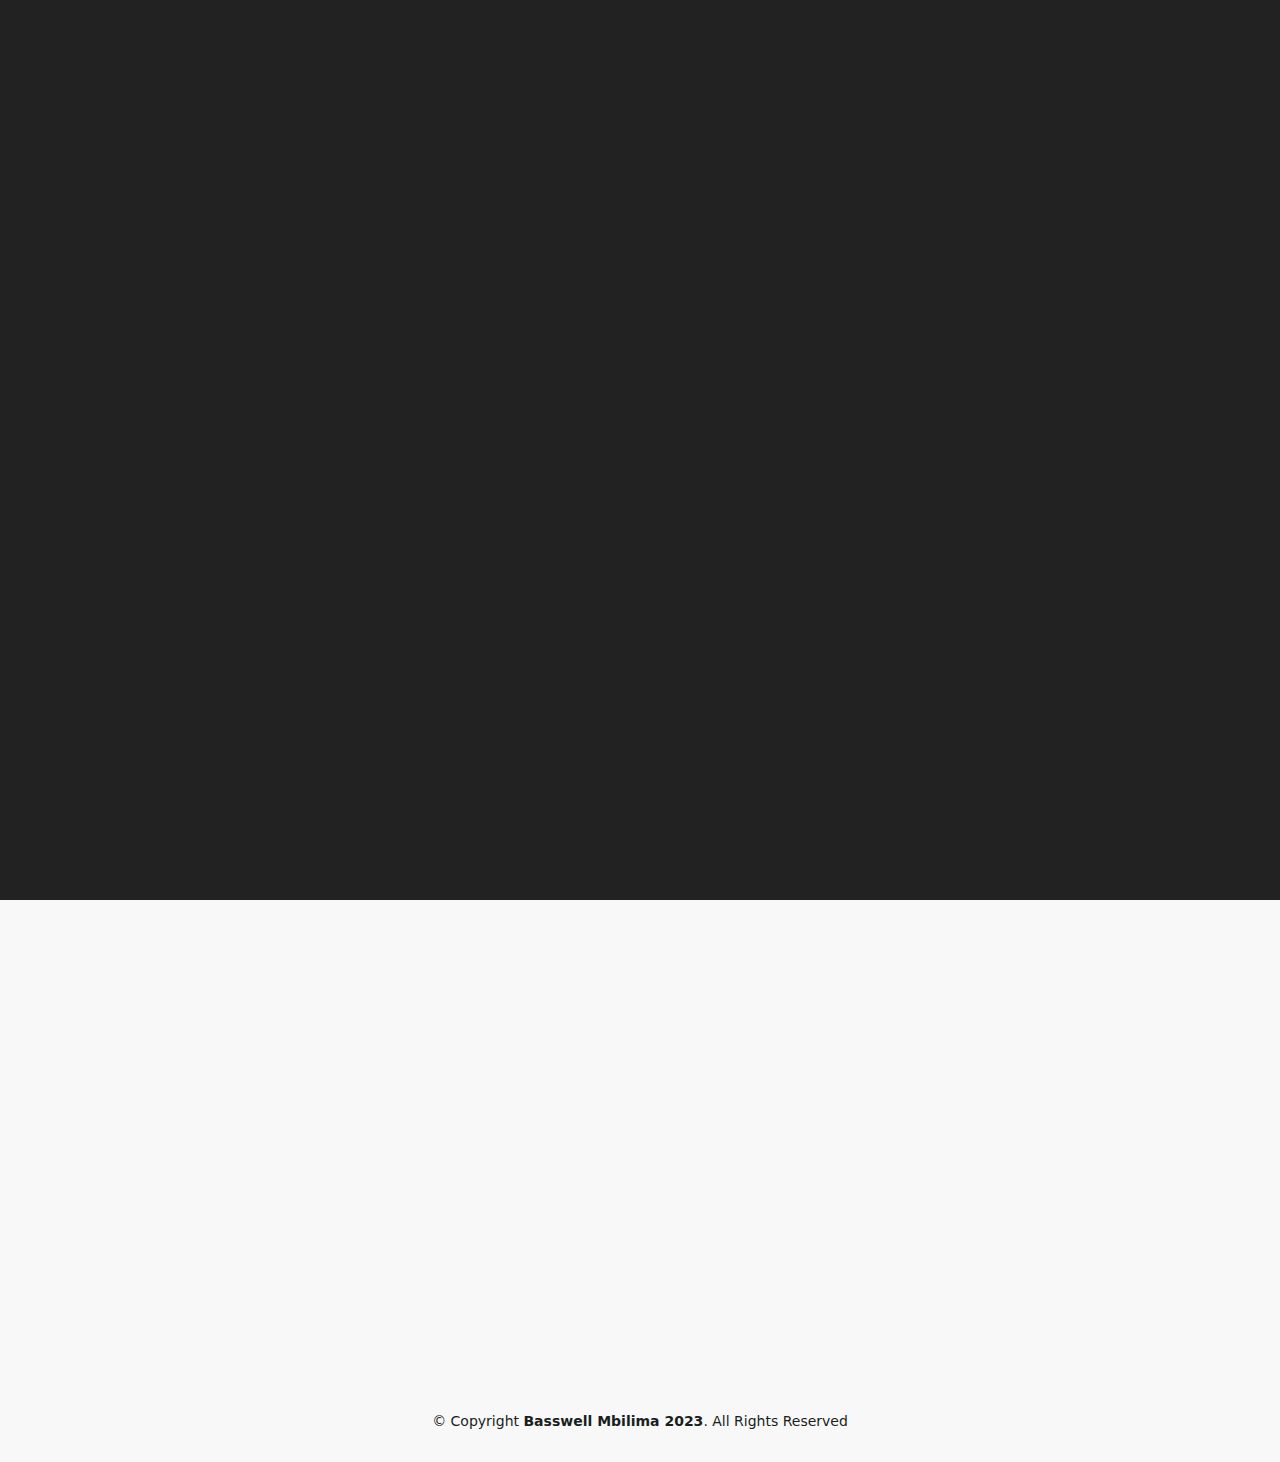
<file: bass/video.html>
<!DOCTYPE html>
<html lang="en">

<head>
  <meta charset="utf-8">
  <meta content="width=device-width, initial-scale=1.0" name="viewport">

  <title>Basswell Mbilima Designs</title>
  <meta content="" name="description">
  <meta content="" name="keywords">

  <!-- Favicons -->
  <link href="assets/img/favicon.png" rel="icon">
  <link href="assets/img/apple-touch-icon.png" rel="apple-touch-icon">

  <!-- Google Fonts -->
  <!-- <link rel="preconnect" href="https://fonts.googleapis.com">
  <link rel="preconnect" href="https://fonts.gstatic.com" crossorigin>
  <link href="https://fonts.googleapis.com/css2?family=Open+Sans:ital,wght@0,300;0,400;0,500;0,600;0,700;1,300;1,400;1,600;1,700&family=Inter:ital,wght@0,300;0,400;0,500;0,600;0,700;1,300;1,400;1,500;1,600;1,700&family=Cardo:ital,wght@0,400;0,700;1,400&display=swap" rel="stylesheet"> -->

  <!-- Poppins font importing -->
  <link rel="preconnect" href="https://fonts.googleapis.com">
  <link rel="preconnect" href="https://fonts.gstatic.com" crossorigin>
  <link href="https://fonts.googleapis.com/css2?family=Poppins:wght@300;400;500;600&display=swap" rel="stylesheet">

  <!-- Vendor CSS Files -->
  <link href="assets/vendor/bootstrap/css/bootstrap.min.css" rel="stylesheet">
  <link href="assets/vendor/bootstrap-icons/bootstrap-icons.css" rel="stylesheet">
  <link href="assets/vendor/swiper/swiper-bundle.min.css" rel="stylesheet">
  <link href="assets/vendor/glightbox/css/glightbox.min.css" rel="stylesheet">
  <link href="assets/vendor/aos/aos.css" rel="stylesheet">

  <!-- Main CSS File -->
  <link href="assets/css/main.css" rel="stylesheet">

  <style>
    .video-container {
    position: relative;
    padding-bottom: 56.25%; /* 16:9 aspect ratio */
    height: 0;
    overflow: hidden;
    }

    .video-container iframe {
        position: absolute;
        top: 0;
        left: 0;
        width: 100%;
        height: 100%;
        max-width: 854px; /* Set the maximum width for the video */
        max-height: 480px; /* Set the maximum height for the video */
    }

  </style>
  



</head>

<body>

  <!-- ======= Header ======= -->
  <header id="header" class="header d-flex align-items-center fixed-top">
    <div class="container-fluid d-flex align-items-center justify-content-between">

      <a href="index.html" class="logo d-flex align-items-center  me-auto me-lg-0">
        <!-- Uncomment the line below if you also wish to use an image logo -->
        <!-- <img src="assets/img/logo.png" alt=""> -->
        <i class="bi bi-camera"></i>
        <h1>Basswell Mbilima</h1>
      </a>
    
      <div class="header-social-links">
        <a href="#" class="twitter"><i class="bi bi-twitter"></i></a>
        <a href="#" class="facebook"><i class="bi bi-facebook"></i></a>
        <a href="#" class="instagram"><i class="bi bi-instagram"></i></a>
        <a href="#" class="linkedin"><i class="bi bi-linkedin"></i></i></a>
      </div>
      <i class="mobile-nav-toggle mobile-nav-show bi bi-list"></i>
      <i class="mobile-nav-toggle mobile-nav-hide d-none bi bi-x"></i>

    </div>
  </header><!-- End Header -->

  <!-- ======= Hero Section ======= -->
  <section id="hero" class="hero d-flex flex-column justify-content-center align-items-center" data-aos="fade" data-aos-delay="1500">
    <div class="container">
      <div class="row justify-content-center">
        <div class="col-sm-20 text-center">
          <h2><span>Videography</span></h2>
          <p><a href="index.html">Graphic Design | </a><a href="video.html">Videography</a></p>
          <a href="contact.html" class="btn-get-started">Contact Me</a>
        </div>
      </div>
    </div>
  </section><!-- End Hero Section -->

  <div class="container">
    <div class="row justify-content-center">
        <div class="col-12 col-md-9">
            <div class="embed-responsive embed-responsive-16by9">
                <h4>Cyberverse Capture The Flag</h4>
                <div class="video-container">
                    <iframe class="embed-responsive-item" src="https://drive.google.com/file/d/1KwaGHBSayhzpGqNWEK6s0fWTcvxpW6ws/preview" allow="autoplay"></iframe>
                </div>
            </div>
        </div>
    </div>
    <br>
    <div class="row justify-content-center">
        <div class="col-12 col-md-9">
            <div class="embed-responsive embed-responsive-16by9">
                <h4>ICTAZ T-SHIRT LAUNCH</h4>
                <div class="video-container">
                    <iframe class="embed-responsive-item" src="https://drive.google.com/file/d/1CugJFG7LJzPVZZJYwte85T1tPIpDlk_9/preview" allow="autoplay"></iframe>
                </div>
            </div>
        </div>
    </div>
</div>




 
  

  <!-- ======= Footer ======= -->
  <footer id="footer" class="footer">
    <div class="container">
      <div class="copyright">
        &copy; Copyright <strong><span>Basswell Mbilima 2023</span></strong>. All Rights Reserved
      </div>
  
    </div>
  </footer><!-- End Footer -->

  <a href="#" class="scroll-top d-flex align-items-center justify-content-center"><i class="bi bi-arrow-up-short"></i></a>

  <div id="preloader">
    <div class="line"></div>
  </div>

  <!-- Vendor JS Files -->
  <script src="assets/vendor/bootstrap/js/bootstrap.bundle.min.js"></script>
  <script src="assets/vendor/swiper/swiper-bundle.min.js"></script>
  <script src="assets/vendor/glightbox/js/glightbox.min.js"></script>
  <script src="assets/vendor/aos/aos.js"></script>
  <script src="assets/vendor/php-email-form/validate.js"></script>

  <!-- Main JS File -->
  <script src="assets/js/main.js"></script>

</body>

</html>
</file>
<file: bass/assets/css/main.css>
/**
* Template Name: PhotoFolio
* Updated: Sep 18 2023 with Bootstrap v5.3.2
* Template URL: https://bootstrapmade.com/photofolio-bootstrap-photography-website-template/
* Author: BootstrapMade.com
* License: https://bootstrapmade.com/license/
*/

/*--------------------------------------------------------------
# Set main reusable colors and fonts using CSS variables
# Learn more about CSS variables at https://developer.mozilla.org/en-US/docs/Web/CSS/Using_CSS_custom_properties
--------------------------------------------------------------*/
/* Fonts */
:root {
  --font-default: "Open Sans", system-ui, -apple-system, "Segoe UI", Roboto, "Helvetica Neue", Arial, "Noto Sans", "Liberation Sans", sans-serif, "Apple Color Emoji", "Segoe UI Emoji", "Segoe UI Symbol", "Noto Color Emoji";
  --font-primary: "Poppins", sans-serif;
  --font-secondary: "Poppins", sans-serif;
}

/* Colors */
:root {
  --color-default: #222222;
  --color-primary: #222222;
  --color-secondary: #222222;
}

/* Smooth scroll behavior */
:root {
  scroll-behavior: smooth;
}

/*--------------------------------------------------------------
# General
--------------------------------------------------------------*/
body {
  font-family: var(--font-default);
  color: var(--color-default);
  background-color: #F8F8F8;
}

a {
  color: var(--color-primary);
  text-decoration: none;
}

a:hover {
  color: #32cf93;
  text-decoration: none;
}

h1,
h2,
h3,
h4,
h5,
h6 {
  font-family: var(--font-primary);
}

/*--------------------------------------------------------------
# Sections & Section Header
--------------------------------------------------------------*/
.section-header {
  padding-bottom: 40px;
}

.section-header h2 {
  font-size: 10px;
  font-weight: 500;
  padding: 0;
  line-height: 1px;
  margin: 0 0 5px 0;
  letter-spacing: 2px;
  text-transform: uppercase;
  color: #181F1C;
  font-family: var(--font-primary);
}

.section-header h2::after {
  content: "";
  width: 120px;
  height: 1px;
  display: inline-block;
  background: #181F1C;
  margin: 4px 10px;
}

.section-header p {
  margin: 0;
  margin: 0;
  font-size: 36px;
  font-weight: 700;
  font-family: var(--font-secondary);
  color: #222222;
}

/*--------------------------------------------------------------
# Page Header
--------------------------------------------------------------*/
.page-header {
  padding: 120px 0 60px 0;
  min-height: 30vh;
  position: relative;
}

.page-header h2 {
  font-size: 34px;
  font-weight: 500;
  color: #181F1C;
  font-family: var(--font-secondary);
}

@media (max-width: 768px) {
  .page-header h2 {
    font-size: 36px;
  }
}

.page-header p {
  color: rgba(255, 255, 255, 0.8);
}

.page-header .cta-btn {
  font-family: var(--font-primary);
  font-weight: 400;
  font-size: 14px;
  display: inline-block;
  padding: 12px 40px;
  border-radius: 4px;
  letter-spacing: 1px;
  text-transform: uppercase;
  transition: 0.3s;
  color: #fff;
  background: var(--color-primary);
}

.page-header .cta-btn:hover {
  background: #2cbc85;
}

/*--------------------------------------------------------------
# Scroll top button
--------------------------------------------------------------*/
.scroll-top {
  position: fixed;
  visibility: hidden;
  opacity: 0;
  right: 15px;
  bottom: -15px;
  z-index: 99999;
  background: var(--color-primary);
  width: 44px;
  height: 44px;
  border-radius: 50px;
  transition: all 0.4s;
}

.scroll-top i {
  font-size: 24px;
  color: #fff;
  line-height: 0;
}

.scroll-top:hover {
  background: rgba(39, 167, 118, 0.8);
  color: #fff;
}

.scroll-top.active {
  visibility: visible;
  opacity: 1;
  bottom: 15px;
}

/*--------------------------------------------------------------
# Preloader
--------------------------------------------------------------*/
#preloader {
  display: flex;
  position: fixed;
  inset: 0;
  width: 100%;
  height: 100vh;
  z-index: 99999;
}

#preloader:before,
#preloader:after {
  content: "";
  background-color: var(--color-secondary);
  position: absolute;
  inset: 0;
  width: 50%;
  height: 100%;
  transition: all 0.3s ease 0s;
  z-index: -1;
}

#preloader:after {
  left: auto;
  right: 0;
}

#preloader .line {
  position: relative;
  overflow: hidden;
  margin: auto;
  width: 1px;
  height: 280px;
  transition: all 0.8s ease 0s;
}

#preloader .line:before {
  content: "";
  position: absolute;
  background-color: #fff;
  left: 0;
  top: 50%;
  width: 1px;
  height: 0%;
  transform: translateY(-50%);
  animation: lineincrease 1000ms ease-in-out 0s forwards;
}

#preloader .line:after {
  content: "";
  position: absolute;
  background-color: #999;
  left: 0;
  top: 0;
  width: 1px;
  height: 100%;
  transform: translateY(-100%);
  animation: linemove 1200ms linear 0s infinite;
  animation-delay: 2000ms;
}

#preloader.loaded .line {
  opacity: 0;
  height: 100% !important;
}

#preloader.loaded .line:after {
  opacity: 0;
}

#preloader.loaded:before,
#preloader.loaded:after {
  animation: preloaderfinish 300ms ease-in-out 500ms forwards;
}

@keyframes lineincrease {
  0% {
    height: 0%;
  }

  100% {
    height: 100%;
  }
}

@keyframes linemove {
  0% {
    transform: translateY(200%);
  }

  100% {
    transform: translateY(-100%);
  }
}

@keyframes preloaderfinish {
  0% {
    width: 5 0%;
  }

  100% {
    width: 0%;
  }
}

/*--------------------------------------------------------------
# Header
--------------------------------------------------------------*/
.header {
  transition: all 0.5s;
  z-index: 997;
  padding: 10px 10px;
  background-color: #F8F8F8;
}

.header .logo {
  transition: 0.3s;
}

.header .logo img {
  max-height: 40px;
  margin-right: 8px;
}

.header .logo h1 {
  font-size: 20px;
  margin: 0;
  font-weight: 600;
  color: #181F1C;;
  font-family: var(--font-secondary);
}

.header .logo i {
  font-size: 32px;
  margin-right: 8px;
  line-height: 0;
}

@media (max-width: 575px) {
  .header .logo h1 {
    font-size: 16px;
    font-weight: 600;
  }

  .header .logo i {
    font-size: 24px;
  }
}

.header .header-social-links {
  padding-right: 15px;
}

.header .header-social-links a {
  color: #181F1C;;
  padding-left: 15px;
  display: inline-block;
  line-height: 0px;
  transition: 0.3s;
  font-size: 16px;
}

.header .header-social-links a:hover {
  color: #fff;
}

@media (max-width: 575px) {
  .header .header-social-links a {
    padding-left: 5px;
  }
}

/*--------------------------------------------------------------
# Desktop Navigation
--------------------------------------------------------------*/
@media (min-width: 1280px) {
  .navbar {
    padding: 0;
  }

  .navbar ul {
    margin: 0;
    padding: 0;
    display: flex;
    list-style: none;
    align-items: center;
  }

  .navbar li {
    position: relative;
  }

  .navbar a,
  .navbar a:focus {
    display: flex;
    align-items: center;
    justify-content: space-between;
    padding: 10px 0 10px 30px;
    font-family: var(--font-primary);
    text-transform: uppercase;
    letter-spacing: 1px;
    font-size: 13px;
    font-weight: 400;
    color: #181F1C;
    white-space: nowrap;
    transition: 0.3s;
  }

  .navbar a i,
  .navbar a:focus i {
    font-size: 12px;
    line-height: 0;
    margin-left: 5px;
  }

  .navbar a:hover,
  .navbar .active,
  .navbar .active:focus,
  .navbar li:hover>a {
    color: #181F1C;
  }

  .navbar .dropdown ul {
    display: block;
    position: absolute;
    left: 14px;
    top: calc(100% + 30px);
    margin: 0;
    padding: 10px 0;
    z-index: 99;
    opacity: 0;
    visibility: hidden;
    background: #F8F8F8;
    transition: 0.3s;
    border-radius: 4px;
    box-shadow: 2px 2px 5px rgba(0, 0, 0, 0.9);
  }

  .navbar .dropdown ul li {
    min-width: 200px;
  }

  .navbar .dropdown ul a {
    padding: 10px 20px;
    font-size: 15px;
    text-transform: none;
    font-weight: 400;
    
  }

  .navbar .dropdown ul a i {
    font-size: 12px;
  }

  .navbar .dropdown ul a:hover,
  .navbar .dropdown ul .active:hover,
  .navbar .dropdown ul li:hover>a {
    color: #181F1C;
    font-weight: 600;
    
  }

  .navbar .dropdown:hover>ul {
    opacity: 1;
    top: 100%;
    visibility: visible;
  }

  .navbar .dropdown .dropdown ul {
    top: 0;
    left: calc(100% - 30px);
    visibility: hidden;
  }

  .navbar .dropdown .dropdown:hover>ul {
    opacity: 1;
    top: 0;
    left: 100%;
    visibility: visible;
  }
}

@media (min-width: 1280px) and (max-width: 1366px) {
  .navbar .dropdown .dropdown ul {
    left: -90%;
  }

  .navbar .dropdown .dropdown:hover>ul {
    left: -100%;
  }
}

@media (min-width: 1280px) {

  .mobile-nav-show,
  .mobile-nav-hide {
    display: none;
  }
}

/*--------------------------------------------------------------
# Mobile Navigation
--------------------------------------------------------------*/
@media (max-width: 1279px) {
  .navbar {
    position: fixed;
    top: 0;
    right: -100%;
    width: 100%;
    max-width: 400px;
    bottom: 0;
    transition: 0.3s;
    z-index: 9997;
  }

  .navbar ul {
    position: absolute;
    inset: 0;
    padding: 50px 0 10px 0;
    margin: 0;
    background: rgba(0, 0, 0, 0.9);
    overflow-y: auto;
    transition: 0.3s;
    z-index: 9998;
  }

  .navbar a,
  .navbar a:focus {
    display: flex;
    align-items: center;
    justify-content: space-between;
    padding: 10px 20px;
    font-family: var(--font-primary);
    font-size: 13px;
    text-transform: uppercase;
    font-weight: 400;
    color: rgba(255, 255, 255, 0.5);
    letter-spacing: 1px;
    white-space: nowrap;
    transition: 0.3s;
  }

  .navbar a i,
  .navbar a:focus i {
    font-size: 12px;
    line-height: 0;
    margin-left: 5px;
  }

  .navbar a:hover,
  .navbar .active,
  .navbar .active:focus,
  .navbar li:hover>a {
    color: #fff;
  }

  .navbar .dropdown ul,
  .navbar .dropdown .dropdown ul {
    position: static;
    display: none;
    padding: 10px 0;
    margin: 10px 20px;
    transition: all 0.5s ease-in-out;
    border: 1px solid black;
  }

  .navbar .dropdown>.dropdown-active,
  .navbar .dropdown .dropdown>.dropdown-active {
    display: block;
  }

  .mobile-nav-show {
    color: #181F1C;
    font-size: 28px;
    cursor: pointer;
    line-height: 0;
    transition: 0.5s;
    z-index: 9999;
    margin: 0 10px 0 10px;
  }

  .mobile-nav-hide {
    color: #fff;
    font-size: 32px;
    cursor: pointer;
    line-height: 0;
    transition: 0.5s;
    position: fixed;
    right: 20px;
    top: 20px;
    z-index: 9999;
  }

  .mobile-nav-active {
    overflow: hidden;
  }

  .mobile-nav-active .navbar {
    right: 0;
  }

  .mobile-nav-active .navbar:before {
    content: "";
    position: fixed;
    inset: 0;
    background: rgba(22, 23, 24, 0.8);
    z-index: 9996;
  }
}

/*--------------------------------------------------------------
# About Section
--------------------------------------------------------------*/
.about .content h2 {
  font-weight: 700;
  font-size: 24px;
  color: var(--color-primary);
}

.about .content ul {
  list-style: none;
  padding: 0;
}

.about .content ul li {
  margin-bottom: 20px;
  display: flex;
  align-items: center;
}

.about .content ul strong {
  margin-right: 10px;
}

.about .content ul i {
  font-size: 16px;
  margin-right: 5px;
  color: var(--color-primary);
  line-height: 0;
}

/*--------------------------------------------------------------
# Testimonials Section
--------------------------------------------------------------*/
.testimonials {
  margin-top: 80px;
}

.testimonials .testimonial-item {
  box-sizing: content-box;
  padding: 30px;
  margin: 40px 30px;
  background: var(--color-secondary);
  min-height: 320px;
  display: flex;
  flex-direction: column;
  text-align: center;
  transition: 0.3s;
}

.testimonials .testimonial-item .stars {
  margin-bottom: 15px;
}

.testimonials .testimonial-item .stars i {
  color: #ffc107;
  margin: 0 1px;
}

.testimonials .testimonial-item .testimonial-img {
  width: 90px;
  border-radius: 50%;
  border: 5px solid #474a4d;
  margin: 0 auto;
}

.testimonials .testimonial-item h3 {
  font-size: 18px;
  font-weight: bold;
  margin: 10px 0 5px 0;
  color: #fff;
}

.testimonials .testimonial-item h4 {
  font-size: 14px;
  color: #fff;
  margin: 0;
}

.testimonials .testimonial-item p {
  font-style: italic;
  margin: 0 auto 15px auto;
  color: #fff;
}

.testimonials .swiper-pagination {
  margin-top: 20px;
  position: relative;
}

.testimonials .swiper-pagination .swiper-pagination-bullet {
  width: 12px;
  height: 12px;
  background-color: rgba(255, 255, 255, 0.2);
  opacity: 1;
}

.testimonials .swiper-pagination .swiper-pagination-bullet-active {
  background-color: rgba(255, 255, 255, 0.5);
}

.testimonials .swiper-slide {
  opacity: 0.3;
}

@media (max-width: 1199px) {
  .testimonials .swiper-slide-active {
    opacity: 1;
  }

  .testimonials .swiper-pagination {
    margin-top: 0;
  }

  .testimonials .testimonial-item {
    margin: 40px 20px;
  }
}

@media (min-width: 1200px) {
  .testimonials .swiper-slide-next {
    opacity: 1;
    transform: scale(1.12);
  }
}

/*--------------------------------------------------------------
# Pricing Section
--------------------------------------------------------------*/
.gallery {
  margin-top: 40px;
}

.gallery .gallery-item {
  position: relative;
  overflow: hidden;
  border-radius: 10px;
}

.gallery .gallery-item img {
  transition: 0.3s;
}

.gallery .gallery-links {
  position: absolute;
  inset: 0;
  opacity: 0;
  transition: all ease-in-out 0.3s;
  background: rgba(0, 0, 0, 0.6);
  z-index: 3;
}

.gallery .gallery-links .preview-link,
.gallery .gallery-links .details-link {
  font-size: 20px;
  color: rgba(255, 255, 255, 0.5);
  transition: 0.3s;
  line-height: 1.2;
  margin: 30px 8px 0 8px;
}

.gallery .gallery-links .preview-link:hover,
.gallery .gallery-links .details-link:hover {
  color: #fff;
}

.gallery .gallery-links .details-link {
  font-size: 30px;
  line-height: 0;
}

.gallery .gallery-item:hover .gallery-links {
  opacity: 1;
}

.gallery .gallery-item:hover .preview-link,
.gallery .gallery-item:hover .details-link {
  margin-top: 0;
}

.gallery .gallery-item:hover img {
  transform: scale(1.1);
}

.glightbox-clean .gslide-description {
  background: #222425;
}

.glightbox-clean .gslide-title {
  color: rgba(255, 255, 255, 0.8);
  margin: 0;
}

/*--------------------------------------------------------------
# Gallery Single Section
--------------------------------------------------------------*/
.gallery-single .portfolio-details-slider img {
  width: 100%;
}

.gallery-single .portfolio-details-slider .swiper-pagination .swiper-pagination-bullet {
  width: 12px;
  height: 12px;
  background-color: rgba(255, 255, 255, 0.7);
  opacity: 1;
}

.gallery-single .portfolio-details-slider .swiper-pagination .swiper-pagination-bullet-active {
  background-color: var(--color-primary);
}

.gallery-single .swiper-button-prev,
.gallery-single .swiper-button-next {
  width: 48px;
  height: 48px;
}

.gallery-single .swiper-button-prev:after,
.gallery-single .swiper-button-next:after {
  color: rgba(255, 255, 255, 0.8);
  background-color: rgba(0, 0, 0, 0.2);
  font-size: 24px;
  border-radius: 50%;
  width: 48px;
  height: 48px;
  display: flex;
  align-items: center;
  justify-content: center;
  transition: 0.3s;
}

.gallery-single .swiper-button-prev:hover:after,
.gallery-single .swiper-button-next:hover:after {
  background-color: rgba(0, 0, 0, 0.6);
}

@media (max-width: 575px) {

  .gallery-single .swiper-button-prev,
  .gallery-single .swiper-button-next {
    display: none;
  }
}

.gallery-single .portfolio-info h3 {
  font-size: 22px;
  font-weight: 700;
  margin-bottom: 20px;
  padding-bottom: 20px;
  position: relative;
  font-family: var(--font-secondary);
}

.gallery-single .portfolio-info h3:after {
  content: "";
  position: absolute;
  display: block;
  width: 50px;
  height: 3px;
  background: var(--color-primary);
  left: 0;
  bottom: 0;
}

.gallery-single .portfolio-info ul {
  list-style: none;
  padding: 0;
  font-size: 15px;
}

.gallery-single .portfolio-info ul li {
  display: flex;
  flex-direction: column;
  padding-bottom: 15px;
}

.gallery-single .portfolio-info ul strong {
  text-transform: uppercase;
  font-weight: 400;
  color: #6b7075;
  font-size: 14px;
}

.gallery-single .portfolio-info .btn-visit {
  padding: 8px 40px;
  background: var(--color-primary);
  color: #fff;
  border-radius: 50px;
  transition: 0.3s;
}

.gallery-single .portfolio-info .btn-visit:hover {
  background: #2cbc85;
}

.gallery-single .portfolio-description h2 {
  font-size: 26px;
  font-weight: 700;
  margin-bottom: 20px;
  color: #fff;
  font-family: var(--font-secondary);
}

.gallery-single .portfolio-description p {
  padding: 0;
}

.gallery-single .portfolio-description .testimonial-item {
  padding: 30px 30px 0 30px;
  position: relative;
  background: var(--color-secondary);
  height: 100%;
  margin-bottom: 50px;
}

.gallery-single .portfolio-description .testimonial-item .testimonial-img {
  width: 90px;
  border-radius: 50px;
  border: 6px solid #2e3133;
  float: left;
  margin: 0 10px 0 0;
}

.gallery-single .portfolio-description .testimonial-item h3 {
  font-size: 18px;
  font-weight: bold;
  margin: 15px 0 5px 0;
  padding-top: 20px;
}

.gallery-single .portfolio-description .testimonial-item h4 {
  font-size: 14px;
  color: rgba(255, 255, 255, 0.6);
  margin: 0;
}

.gallery-single .portfolio-description .testimonial-item .quote-icon-left,
.gallery-single .portfolio-description .testimonial-item .quote-icon-right {
  color: #5bd9a9;
  font-size: 26px;
  line-height: 0;
}

.gallery-single .portfolio-description .testimonial-item .quote-icon-left {
  display: inline-block;
  left: -5px;
  position: relative;
}

.gallery-single .portfolio-description .testimonial-item .quote-icon-right {
  display: inline-block;
  right: -5px;
  position: relative;
  top: 10px;
  transform: scale(-1, -1);
}

.gallery-single .portfolio-description .testimonial-item p {
  font-style: italic;
  margin: 0 0 15px 0 0 0;
  padding: 0;
}

/*--------------------------------------------------------------
# Services Section
--------------------------------------------------------------*/
.services .service-item {
  padding: 50px 30px;
  transition: all ease-in-out 0.4s;
  background: var(--color-secondary);
  height: 100%;
  overflow: hidden;
  z-index: 1;
}

.services .service-item:before {
  content: "";
  position: absolute;
  background: #1d1f20;
  top: -200px;
  transition: all 0.3s;
  z-index: -1;
}

.services .service-item i {
  background: var(--color-primary);
  color: #fff;
  font-size: 24px;
  transition: 0.3s;
  display: flex;
  align-items: center;
  justify-content: center;
  width: 56px;
  height: 56px;
  border-radius: 50%;
}

.services .service-item h4 {
  font-weight: 600;
  margin: 15px 0 0 0;
  transition: 0.3s;
  font-size: 20px;
}

.services .service-item h4 a {
  color: #fff;
}

.services .service-item p {
  line-height: 24px;
  font-size: 14px;
  margin: 15px 0 0 0;
}

.services .service-item:hover:before {
  background: var(--color-primary);
  right: 0;
  top: 0;
  width: 100%;
  height: 100%;
  border-radius: 0px;
}

.services .service-item:hover h4 a,
.services .service-item:hover p {
  color: #fff;
}

.services .service-item:hover i {
  background: #fff;
  color: var(--color-primary);
}

/*--------------------------------------------------------------
# Pricing Section
--------------------------------------------------------------*/
.pricing {
  margin-top: 80px;
}

.pricing .pricing-item {
  border-bottom: 1px dashed #474a4d;
  width: 100%;
  height: 100%;
  padding: 0 0 15px 0;
}

.pricing .pricing-item h3 {
  margin: 0;
  font-size: 18px;
  font-weight: 500;
  color: rgba(255, 255, 255, 0.6);
}

.pricing .pricing-item h4 {
  margin: 0;
  font-size: 16px;
}

/*--------------------------------------------------------------
# Contact Section
--------------------------------------------------------------*/
.contact .info-item+.info-item {
  margin-top: 40px;
}

.contact .info-item i {
  font-size: 20px;
  color: var(--color-primary);
  float: left;
  width: 44px;
  height: 44px;
  background: #F8F8F8;
  display: flex;
  justify-content: center;
  align-items: center;
  border-radius: 50px;
  transition: all 0.3s ease-in-out;
  margin-right: 15px;
}

.contact .info-item h4 {
  padding: 0;
  font-size: 20px;
  font-weight: 600;
  margin-bottom: 5px;
  color: #181F1C;
}

.contact .info-item p {
  padding: 0;
  margin-bottom: 0;
  font-size: 14px;
  color: #181F1C;
}

.contact .info-item:hover i {
  background: var(--color-primary);
  color: #181F1C;
}

.contact .php-email-form {
  width: 100%;
}

.contact .php-email-form .form-group {
  padding-bottom: 8px;
}

.contact .php-email-form .error-message {
  display: none;
  color: #fff;
  background: #df1529;
  text-align: left;
  padding: 15px;
  font-weight: 600;
}

.contact .php-email-form .error-message br+br {
  margin-top: 25px;
}

.contact .php-email-form .sent-message {
  display: none;
  color: #fff;
  background: var(--color-primary);
  text-align: center;
  padding: 15px;
  font-weight: 600;
}

.contact .php-email-form .loading {
  display: none;
  background: var(--color-secondary);
  text-align: center;
  padding: 15px;
  color: rgba(255, 255, 255, 0.6);
}

.contact .php-email-form .loading:before {
  content: "";
  display: inline-block;
  border-radius: 50%;
  width: 24px;
  height: 24px;
  margin: 0 10px -6px 0;
  border: 3px solid var(--color-primary);
  border-top-color: var(--color-secondary);
  animation: animate-loading 1s linear infinite;
}

.contact .php-email-form input,
.contact .php-email-form textarea {
  border-radius: 4px;
  box-shadow: none;
  font-size: 14px;
  background-color: #F8F8F8;
  border: 1px solid #2e3133;
  color: #181F1C;
}

.contact .php-email-form input {
  height: 44px;
}

.contact .php-email-form textarea {
  padding: 10px 12px;
}

.contact .php-email-form button[type=submit] {
  background: var(--color-primary);
  border: 0;
  padding: 10px 35px;
  color: #fff;
  transition: 0.4s;
  border-radius: 4px;
}

.contact .php-email-form button[type=submit]:hover {
  background: rgba(39, 167, 118, 0.8);
}

@keyframes animate-loading {
  0% {
    transform: rotate(0deg);
  }

  100% {
    transform: rotate(360deg);
  }
}

/*--------------------------------------------------------------
# Hero Section
--------------------------------------------------------------*/
.hero {
  width: 100%;
  min-height: 30vh;
  background: #F8F8F8;
  background-size: cover;
  position: relative;
  padding: 140px 0 60px 0;
}

.hero h2 {
  margin: 0 0 5px 0;
  font-size: 38px;
  font-weight: 500;
  color: #222222;
  font-family: var(--font-secondary);
}

.hero h2 span {
  position: relative;
  z-index: 1;
  padding: 0 2px;
  display: inline-block;
}

.hero h2 span:before {
  content: "";
  position: absolute;
  height: 50%;
  bottom: 0;
  left: 0;
  right: 0;
  /* background: var(--color-primary); */
  z-index: -1;
}

.hero p {
  color: rgba(255, 255, 255, 0.7);
  margin-bottom: 10px;
  font-size: 8px;
}

.hero p a:hover{
  color: #818181;
  
}

.hero .btn-get-started {
  font-family: var(--font-primary);
  font-weight: 400;
  font-size: 14px;
  display: inline-block;
  padding: 12px 40px;
  border-radius: 4px;
  letter-spacing: 1px;
  text-transform: uppercase;
  transition: 0.3s;
  color: #fff;
  background: var(--color-primary);
}

.hero .btn-get-started:hover {
  font-family: var(--font-primary);
  font-weight: 400;
  font-size: 14px;
  display: inline-block;
  padding: 12px 40px;
  border-radius: 4px;
  letter-spacing: 1px;
  text-transform: uppercase;
  transition: 0.3s;
  color: #181F1C;
  box-shadow: 2px 2px 5px rgba(0, 0, 0, 0.9);
  /* background: var(--color-primary); */
  background: #F8F8F8;
}

@media (max-width: 768px) {
  .hero h2 {
    font-size: 32px;
  }
}

/*--------------------------------------------------------------
# Footer
--------------------------------------------------------------*/
.footer {
  margin-top: 30px;
  padding: 30px 0;
  font-size: 14px;
  border-top: 1px solid rgba(255, 255, 255, 0.15);
}

.footer .copyright {
  text-align: center;
  color: #181F1C;
}

.footer .credits {
  padding-top: 6px;
  text-align: center;
  font-size: 13px;
  color: rgba(255, 255, 255, 0.8);
}

.footer .credits a {
  color: var(--color-primary);
}
</file>
